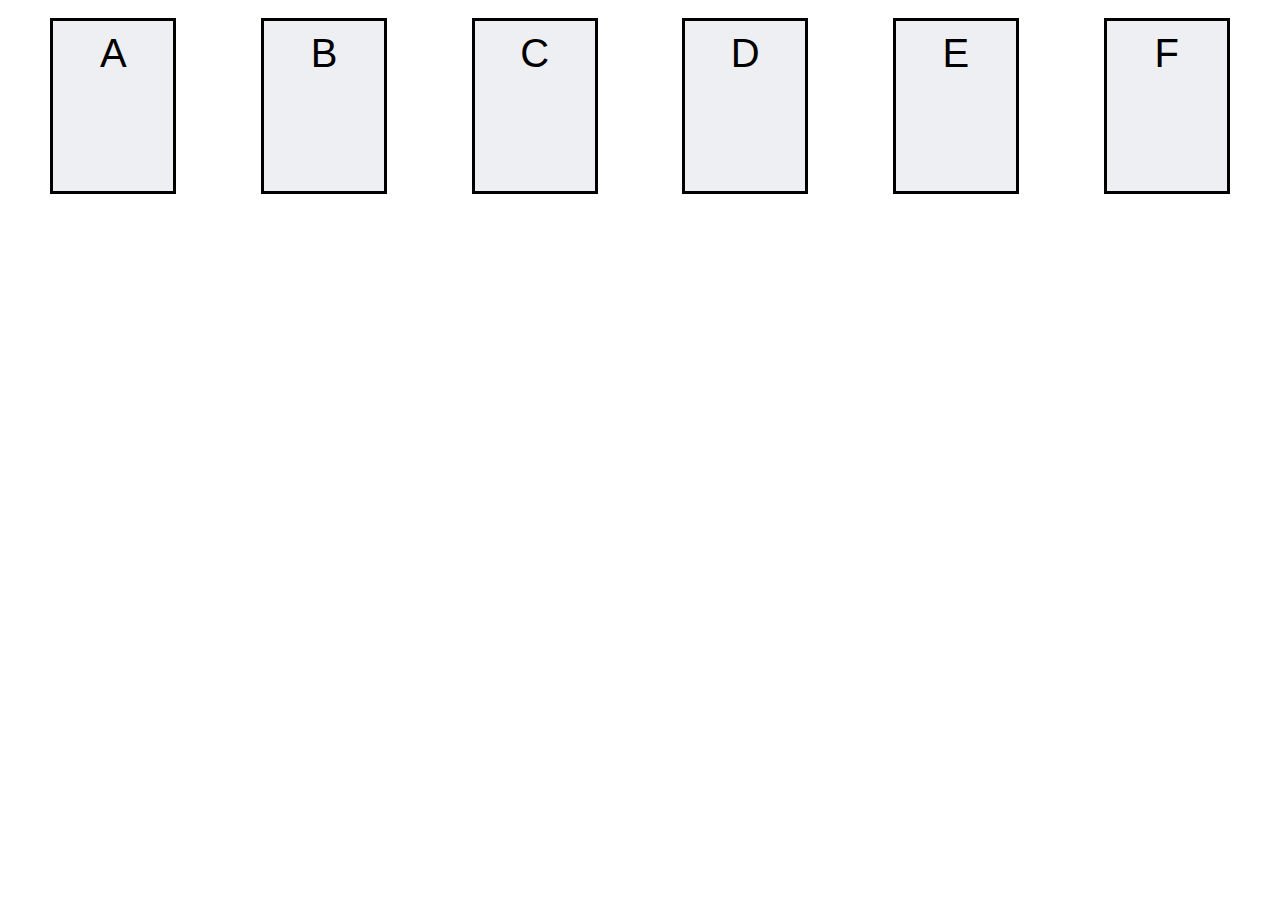
<file: index.html>
<!DOCTYPE html>
<html>
<head>
	<title>ICSI301 Лаборатори #1</title>
	<link rel="stylesheet" href="styleC.css">
</head>
<body>
	<div class="container">
<div id="box1">A</div>
<div id="box2">B</div>
<div id="box3">C</div>
<div id="box4">D</div>
<div id="box5">E</div>
<div id="box6">F</div>
	</div>
</body>
</html>
</file>
<file: styleC.css>
.container {
  display: flex;
  justify-content: space-around;


}
.container > div {
	background-color:#eeeff2;
	text-align: center;
  margin: 10px;	
  width: 100px;
  height: 150px;
  padding: 10px;
  font-size: 40px;
  font-family: Tahoma, sans-serif;
  border-style: solid;
	transition: all 0.6s ease-in-out;

}
.container>div:hover{
  background-image: linear-gradient(to right, red,orange,yellow);
  cursor: pointer;
  animation-timing-function: ease-in-out;
  transform: scale(1.2);
  font-size: 60px;  
  font-family: "Lucida Handwriting", "Courier New", Cursive;
  text-shadow: 2px 2px 10px #000000;
  box-shadow: 5px 5px 5px;

  }
</file>
